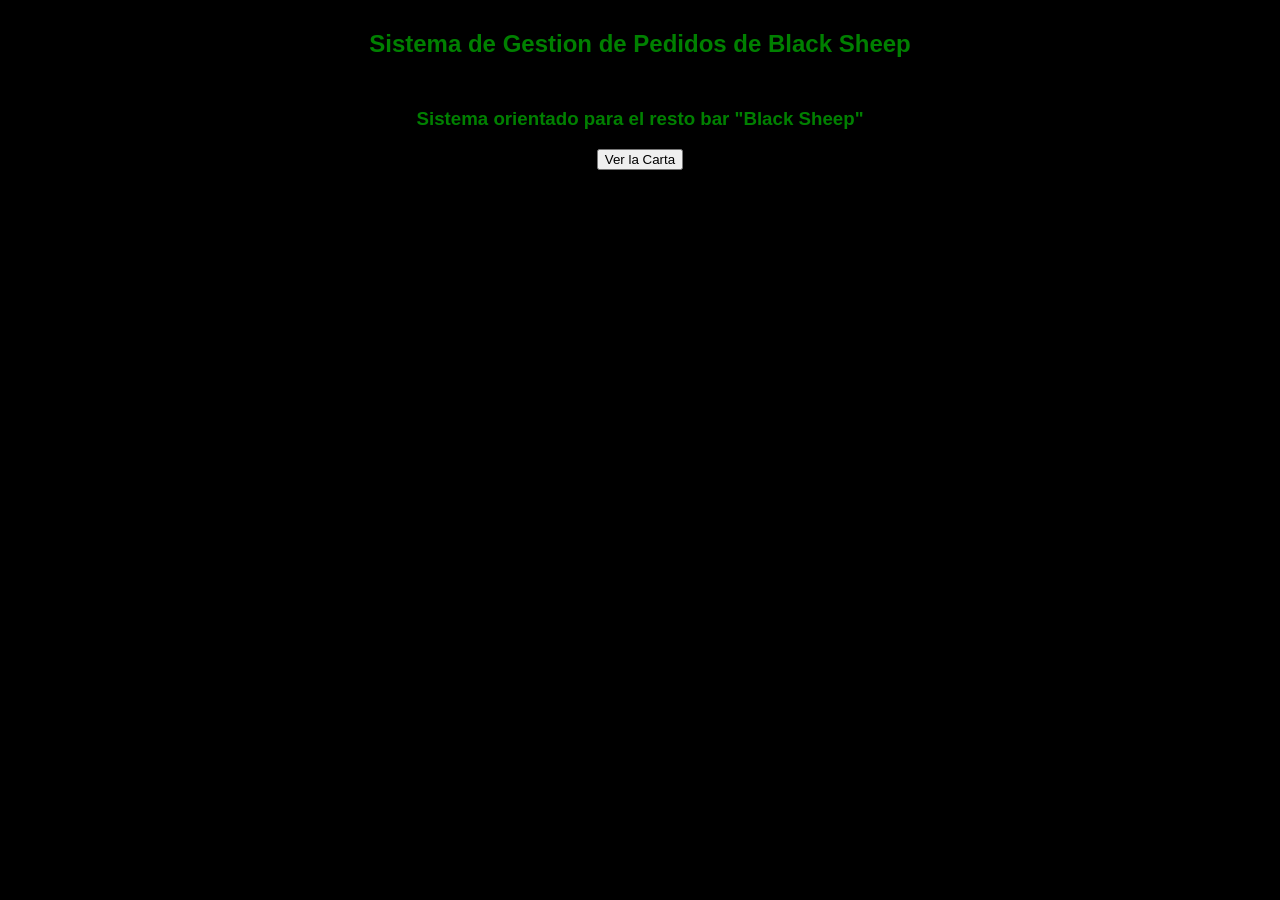
<file: index.html>
<!DOCTYPE html>
<html lang="en">
<head>
    <link rel="stylesheet" href="styles.css">
    <meta charset="UTF-8">
    <meta name="viewport" content="width=device-width, initial-scale=1.0">
    <title>index</title>
</head>
<body>
    <body>
    <section class="titulo">
        <h1>
            Sistema de Gestion de Pedidos de Black Sheep
        </h1>
        <h3>
            Sistema orientado para el resto bar "Black Sheep"
        </h3>
    </section>
    <section class="botones">
        <a href="carta.html">
            <button>
                Ver la Carta
            </button>
        </a>
    </section>
</body>
</body>
</html>
</file>
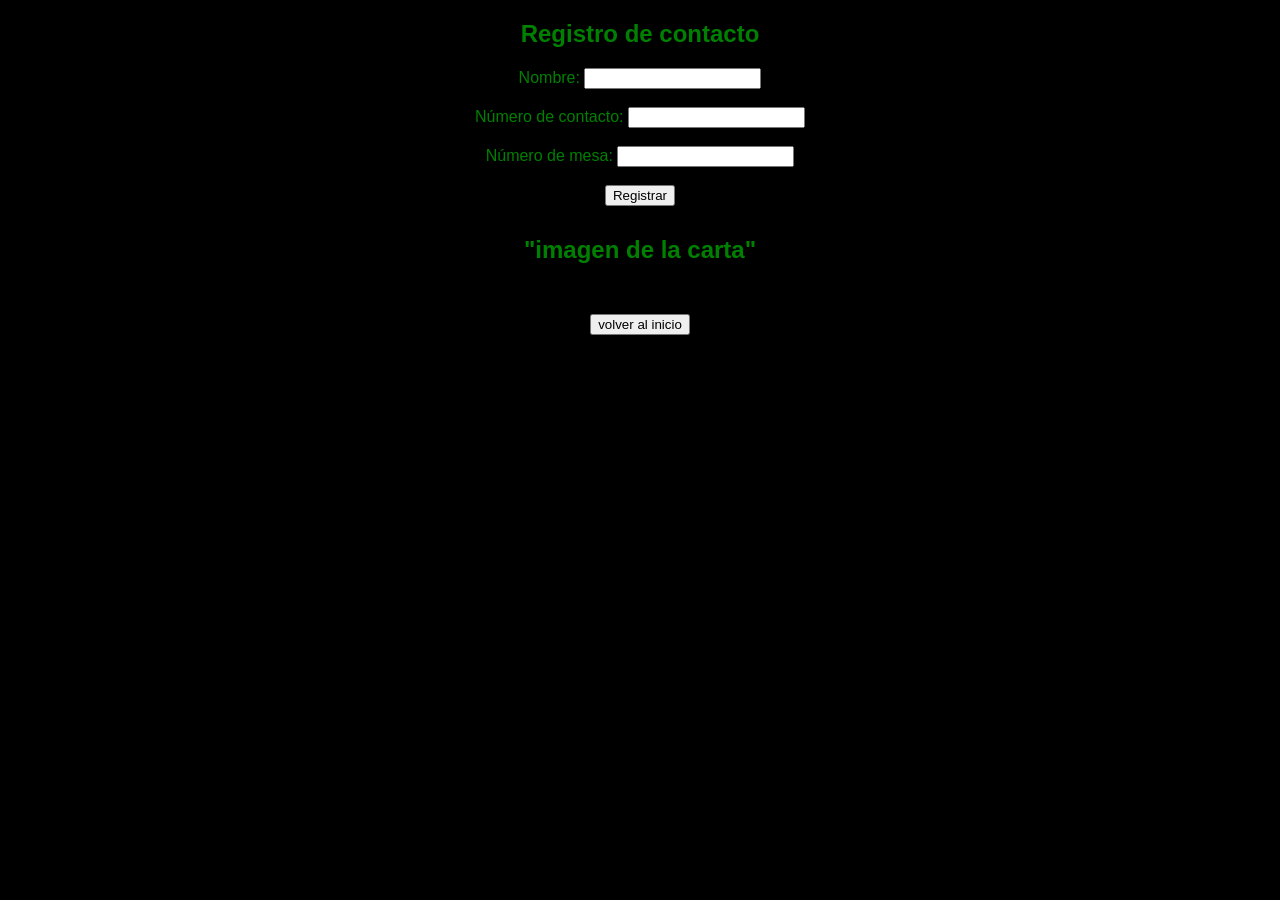
<file: carta.html>
<!DOCTYPE html>
<html lang="en">
<head>
    <link rel="stylesheet" href="styles.css">
    <meta charset="UTF-8">
    <meta name="viewport" content="width=device-width, initial-scale=1.0">
    <title>carta</title>
</head>
<body>
    <section class="formulario">
        <h2>Registro de contacto</h2>
        <form>
            <label for="nombre">Nombre:</label>
            <input type="text" id="nombre" name="nombre"><br><br>

            <label for="numero">Número de contacto:</label>
            <input type="tel" id="numero" name="numero" required><br><br>

            <label for="mesa">Número de mesa:</label>
            <input type="number" id="mesa" name="mesa" min="1" required><br><br>

            <button type="submit">Registrar</button>
        </form>
    </section>
    <section class="carta">
    <h1>
        "imagen de la carta"
    </h1>
    </section>

    <section class="botones">
    <a href="index.html">
        <button>
            volver al inicio 
        </button>
    </a>
    </section>
</body>
</html>
</file>
<file: styles.css>
body{
    font-family: Arial, Helvetica, sans-serif;
    background-color: black;
    color: green;
    text-align: center;
}
h1{
    margin-bottom: 50px;
    margin-top: 30px;
}
</file>
